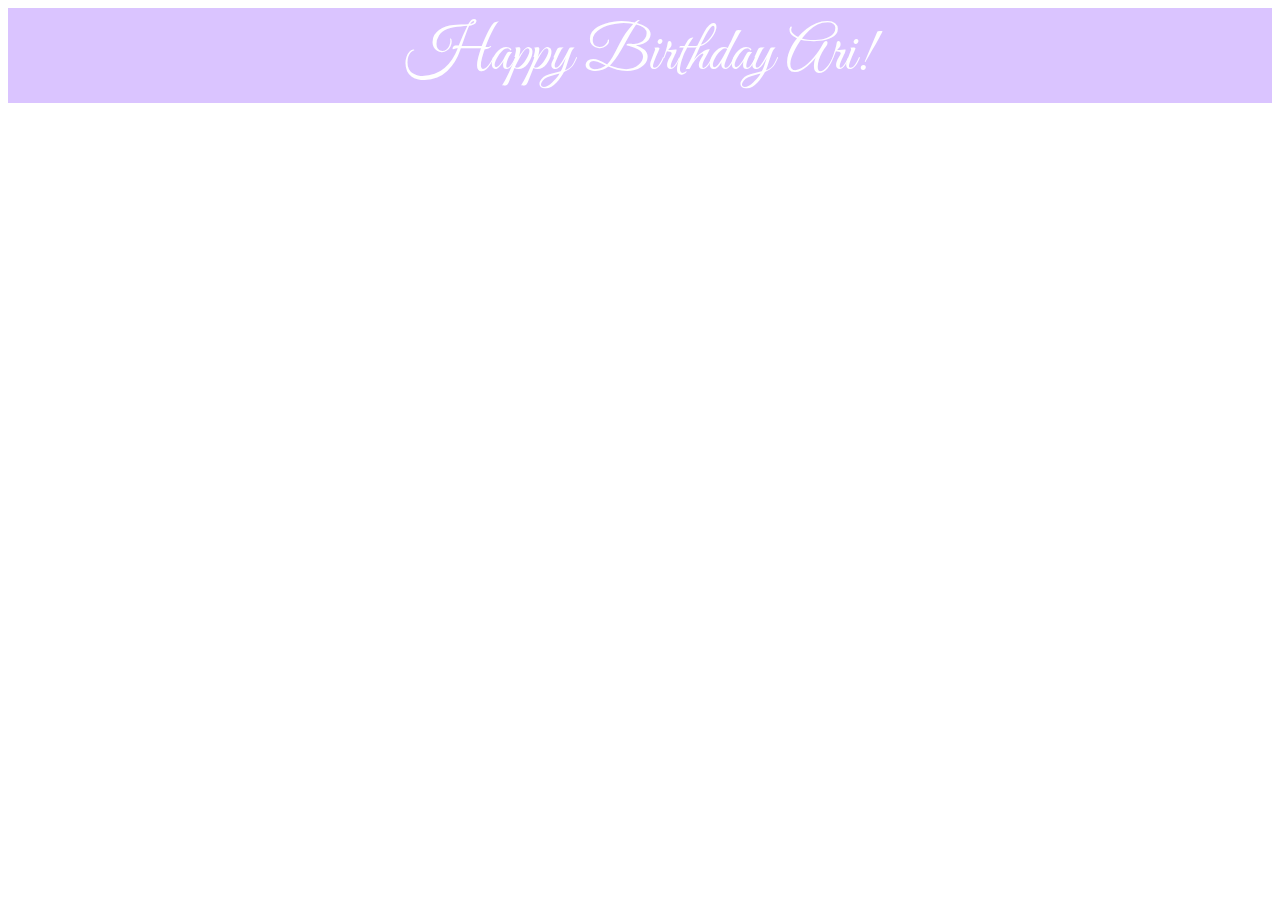
<file: index.html>
<!DOCTYPE html>

<html lang="en">
<meta charset="UTF-8">
<meta name="viewport" content="width=device-width, initial-scale=1">
  <head>
    <link rel="stylesheet" href="AriPage.css" media="screen"/>
    <link href="https://fonts.googleapis.com/css2?family=Great+Vibes&display=swap" rel="stylesheet">
    <div class="header"> Happy Birthday Ari! </div>

  </head>



  <body>

  </body>

</html>
</file>
<file: AriPage.css>
.header {
  padding: 10px;
  text-align: center;
  background: rgb(218, 196, 255);
  color: white;
  font-size: 60px;
  font-family: Great Vibes;
  }
</file>
